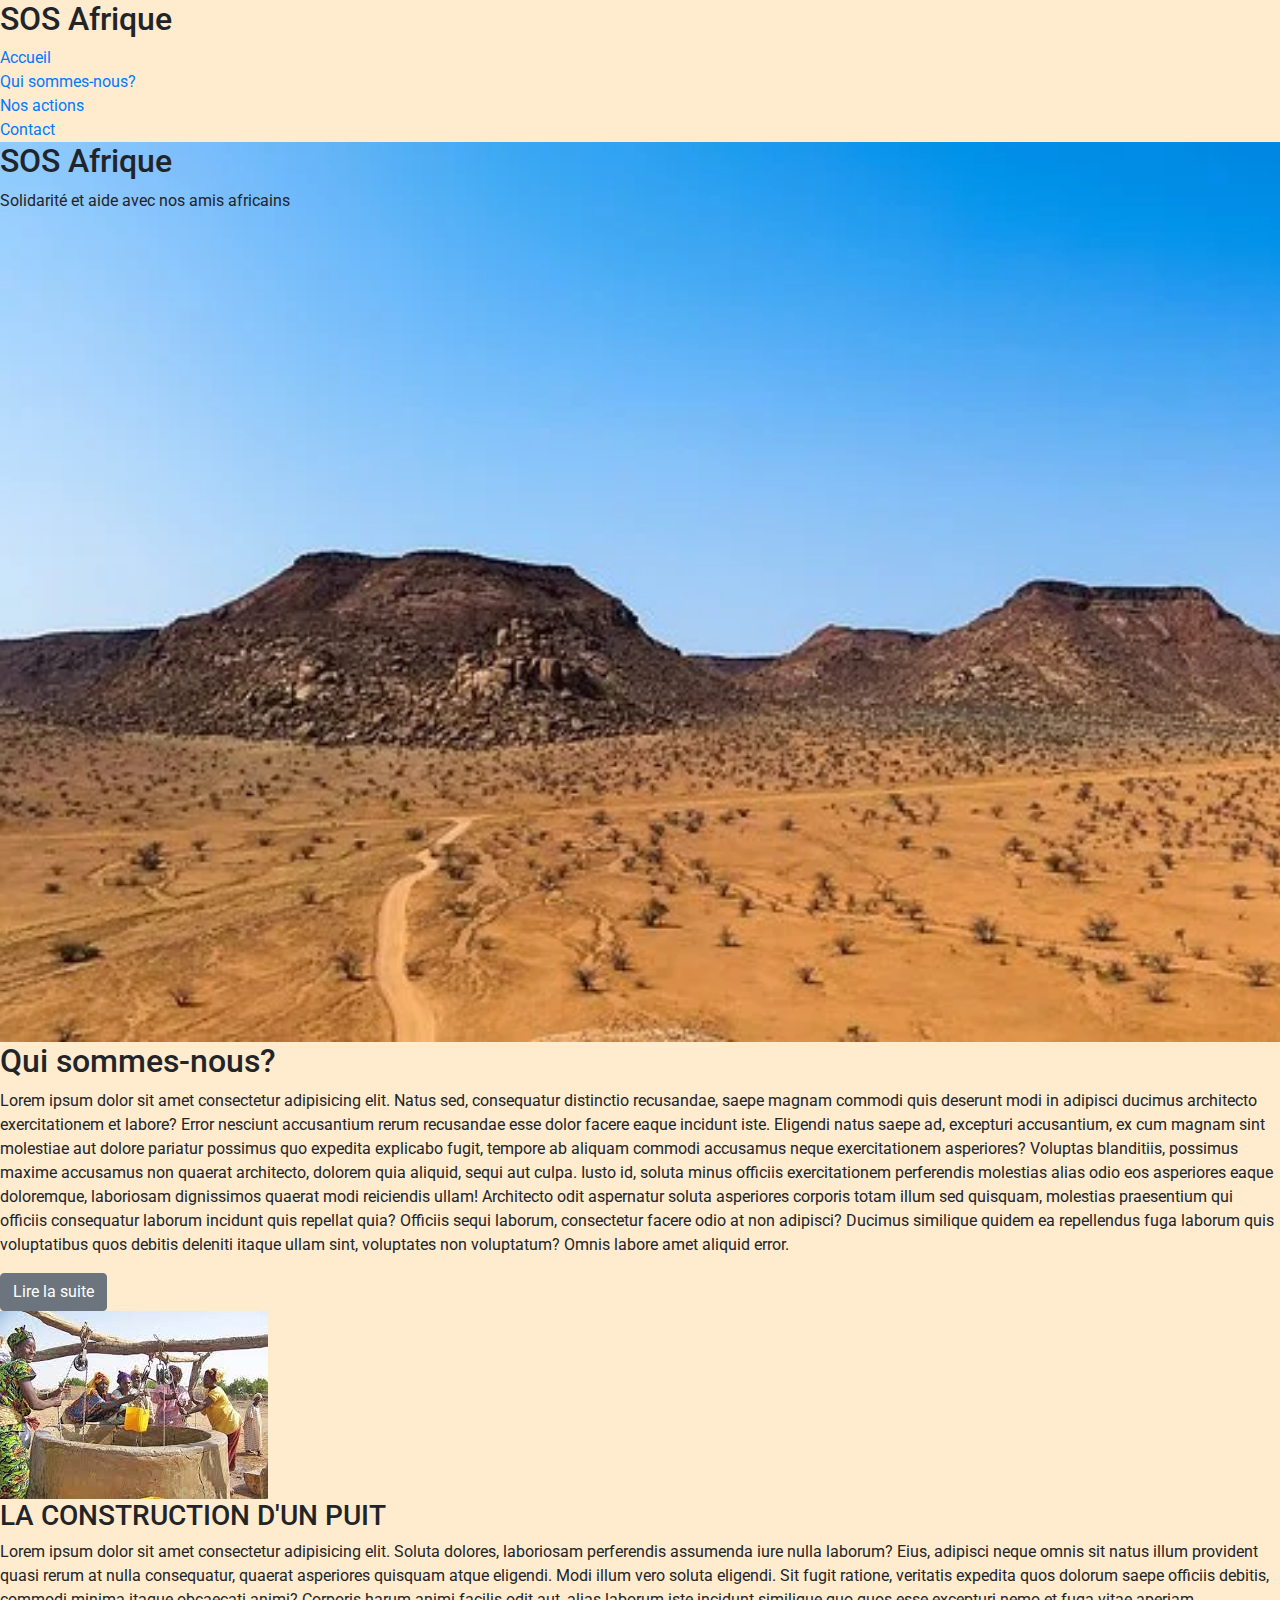
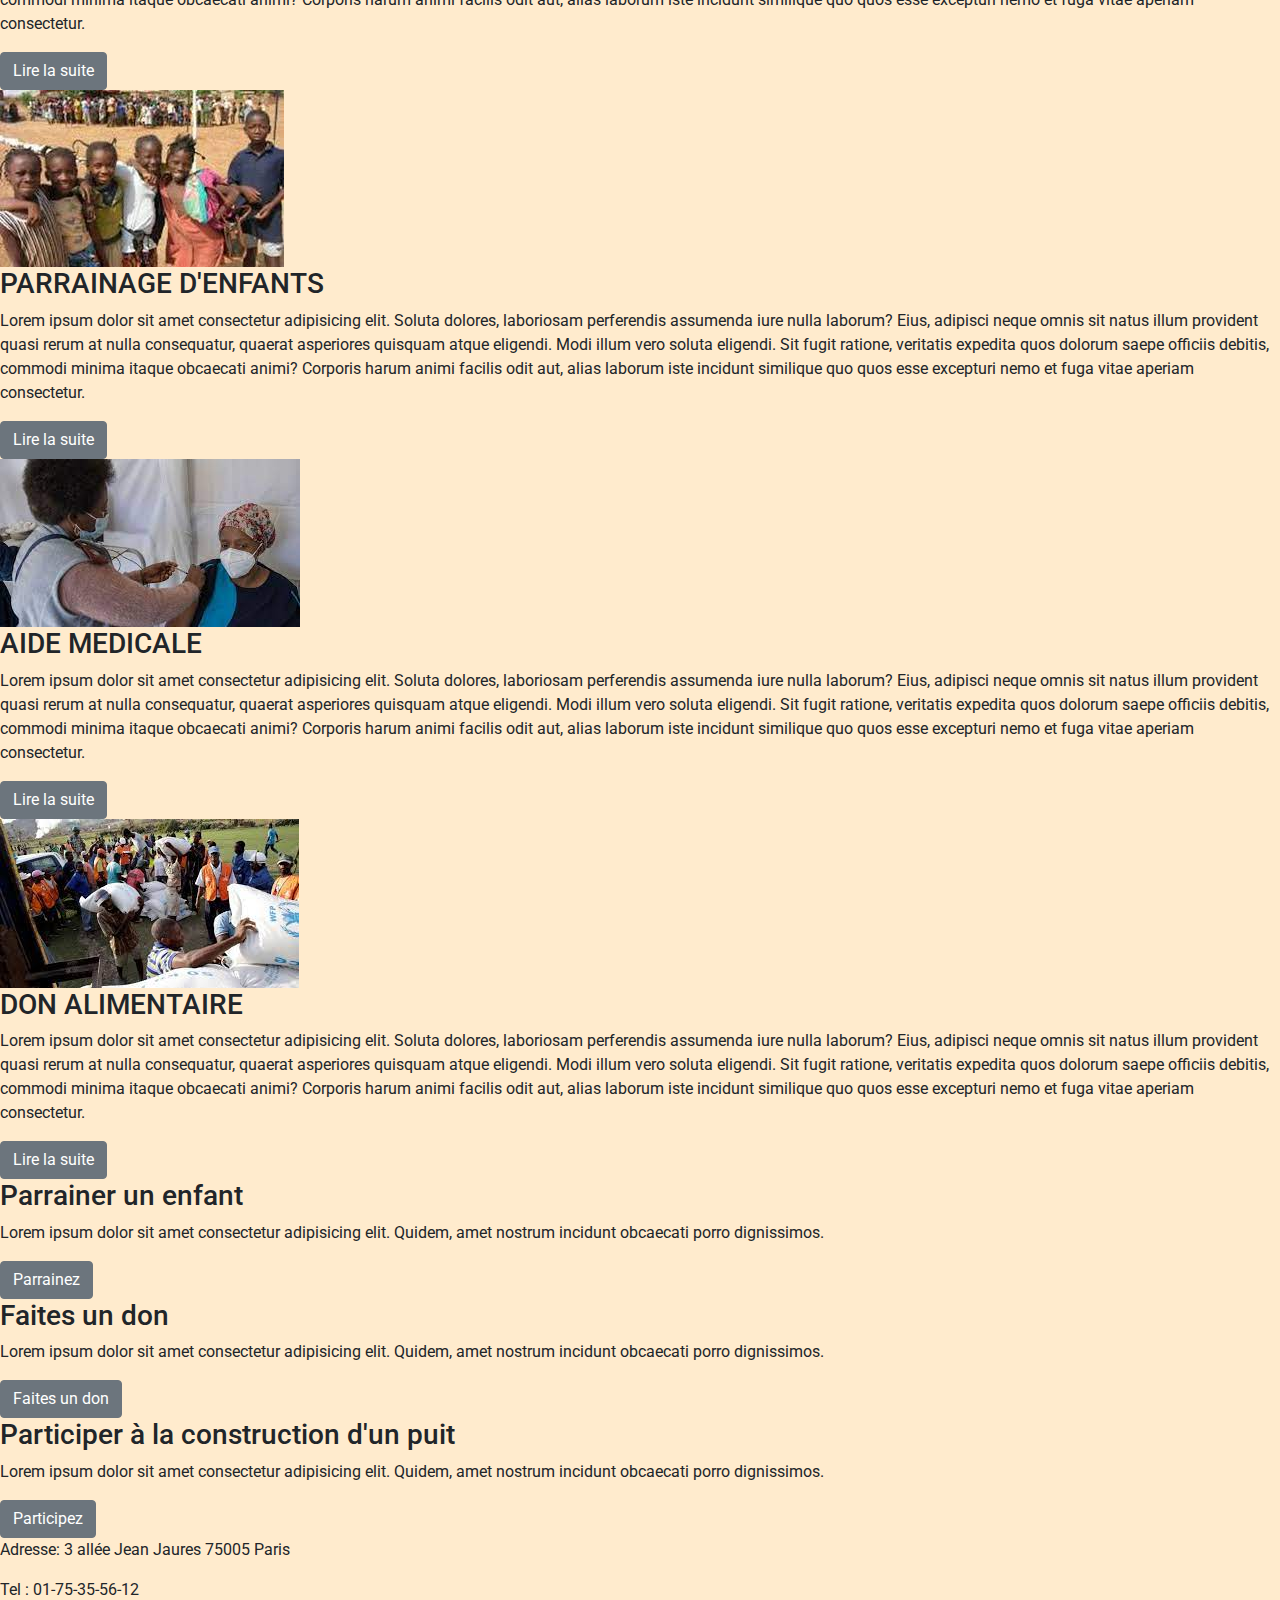
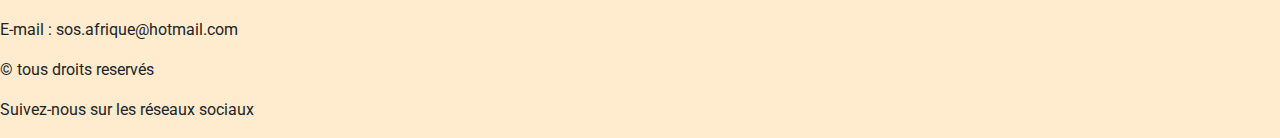
<file: index.html>
<!DOCTYPE html>
<html lang="fr">
<head>
    <meta charset="UTF-8">
    <meta http-equiv="X-UA-Compatible" content="IE=edge">
    <meta name="viewport" content="width=device-width, initial-scale=1.0">
    <link rel="stylesheet" href="https://cdnjs.cloudflare.com/ajax/libs/font-awesome/5.15.4/css/all.min.css" integrity="sha512-1ycn6IcaQQ40/MKBW2W4Rhis/DbILU74C1vSrLJxCq57o941Ym01SwNsOMqvEBFlcgUa6xLiPY/NS5R+E6ztJQ==" crossorigin="anonymous" referrerpolicy="no-referrer" />
    <link rel="stylesheet" href="https://stackpath.bootstrapcdn.com/bootstrap/4.3.1/css/bootstrap.min.css" integrity="sha384-ggOyR0iXCbMQv3Xipma34MD+dH/1fQ784/j6cY/iJTQUOhcWr7x9JvoRxT2MZw1T" crossorigin="anonymous">
    <link rel="stylesheet" href="index.css">
    <title>SOS Afrique</title>
</head>
<body>
    <nav>
        <!--titre principale de la premiere page du site-->
        <h1>SOS Afrique</h1>
        <div class="menu">
            <!--barre de navigation avec menu des pages du site-->
            <li><a href="">Accueil</a></li>
            <li><a href="historic.html">Qui sommes-nous?</a></li>
            <li><a href="actions.html">Nos actions</a></li>
            <li><a href="contact.html">Contact</a></li>

        </div>
    </nav>
    <header>
        <!--premier titre secondaire de la premiere page du site-->
        <h2>SOS Afrique</h2>
        <p>Solidarité et aide avec nos amis africains</p>
    </header>
    <section class="nous">
        <!--deuxieme titre secondaire de la 1er page du site-->
        <h2>Qui sommes-nous?</h2>
        <!--paragraphe descriptif du site-->
        <p>Lorem ipsum dolor sit amet consectetur adipisicing elit. Natus sed, consequatur distinctio recusandae, saepe magnam commodi quis deserunt modi in adipisci ducimus architecto exercitationem et labore? Error nesciunt accusantium rerum recusandae esse dolor facere eaque incidunt iste. Eligendi natus saepe ad, excepturi accusantium, ex cum magnam sint molestiae aut dolore pariatur possimus quo expedita explicabo fugit, tempore ab aliquam commodi accusamus neque exercitationem asperiores? Voluptas blanditiis, possimus maxime accusamus non quaerat architecto, dolorem quia aliquid, sequi aut culpa. Iusto id, soluta minus officiis exercitationem perferendis molestias alias odio eos asperiores eaque doloremque, laboriosam dignissimos quaerat modi reiciendis ullam! Architecto odit aspernatur soluta asperiores corporis totam illum sed quisquam, molestias praesentium qui officiis consequatur laborum incidunt quis repellat quia? Officiis sequi laborum, consectetur facere odio at non adipisci? Ducimus similique quidem ea repellendus fuga laborum quis voluptatibus quos debitis deleniti itaque ullam sint, voluptates non voluptatum? Omnis labore amet aliquid error.</p>
        <button type="button" class="btn btn-secondary">Lire la suite</button>
        <!--bouton pour aller sur deuxieme page pour lire la suite de l'article-->


    </section>
    <section class="articles">
        <div class="article">
            <!--article composé d'une image,d'un paragraphe descriptif,d'un bouton allant sur page numero 3-->
            <div class="picture"><img src="images-projet-1/puit en afrique.jpg" alt=""></div>
            <div class="text">
                <h3>LA CONSTRUCTION D'UN PUIT</h3>
                <p>Lorem ipsum dolor sit amet consectetur adipisicing elit. Soluta dolores, laboriosam perferendis assumenda iure nulla laborum? Eius, adipisci neque omnis sit natus illum provident quasi rerum at nulla consequatur, quaerat asperiores quisquam atque eligendi. Modi illum vero soluta eligendi. Sit fugit ratione, veritatis expedita quos dolorum saepe officiis debitis, commodi minima itaque obcaecati animi? Corporis harum animi facilis odit aut, alias laborum iste incidunt similique quo quos esse excepturi nemo et fuga vitae aperiam consectetur.</p>
                <button type="button" class="btn btn-secondary">Lire la suite</button>
            </div>

        </div>
        <div class="article">
            <!--article composé d'une image,d'un paragraphe descriptif,d'un bouton allant sur page numero 3-->
             <div class="picture"><img src="images-projet-1/enfant a parrainer.jpg" alt=""></div>
            <div class="text">
                <h3>PARRAINAGE D'ENFANTS</h3>
                <p>Lorem ipsum dolor sit amet consectetur adipisicing elit. Soluta dolores, laboriosam perferendis assumenda iure nulla laborum? Eius, adipisci neque omnis sit natus illum provident quasi rerum at nulla consequatur, quaerat asperiores quisquam atque eligendi. Modi illum vero soluta eligendi. Sit fugit ratione, veritatis expedita quos dolorum saepe officiis debitis, commodi minima itaque obcaecati animi? Corporis harum animi facilis odit aut, alias laborum iste incidunt similique quo quos esse excepturi nemo et fuga vitae aperiam consectetur.</p>
                <button type="button" class="btn btn-secondary">Lire la suite</button>
            </div>


        </div>
        <div class="article">
            <!--article composé d'une image,d'un paragraphe descriptif,d'un bouton allant sur page numero 3-->
             <div class="picture"><img src="images-projet-1/aide-medicale-afrique.jpg" alt=""></div>
            <div class="text">
                <h3>AIDE MEDICALE</h3>
                <p>Lorem ipsum dolor sit amet consectetur adipisicing elit. Soluta dolores, laboriosam perferendis assumenda iure nulla laborum? Eius, adipisci neque omnis sit natus illum provident quasi rerum at nulla consequatur, quaerat asperiores quisquam atque eligendi. Modi illum vero soluta eligendi. Sit fugit ratione, veritatis expedita quos dolorum saepe officiis debitis, commodi minima itaque obcaecati animi? Corporis harum animi facilis odit aut, alias laborum iste incidunt similique quo quos esse excepturi nemo et fuga vitae aperiam consectetur.</p>
                <button type="button" class="btn btn-secondary">Lire la suite</button>
            </div>

        </div>
        <div class="article">
            <!--article composé d'une image,d'un paragraphe descriptif,d'un bouton allant sur page numero 3-->
             <div class="picture"><img src="images-projet-1/aide-alimentaire-afrique.jpg
                " alt=""></div>
            <div class="text">
                <h3>DON ALIMENTAIRE</h3>
                <p>Lorem ipsum dolor sit amet consectetur adipisicing elit. Soluta dolores, laboriosam perferendis assumenda iure nulla laborum? Eius, adipisci neque omnis sit natus illum provident quasi rerum at nulla consequatur, quaerat asperiores quisquam atque eligendi. Modi illum vero soluta eligendi. Sit fugit ratione, veritatis expedita quos dolorum saepe officiis debitis, commodi minima itaque obcaecati animi? Corporis harum animi facilis odit aut, alias laborum iste incidunt similique quo quos esse excepturi nemo et fuga vitae aperiam consectetur.</p>
                <button type="button" class="btn btn-secondary">Lire la suite</button>
            </div>

        </div>

    </section>
    <section class="actions">
        <div>
            <!--article composé d'une image,d'un paragraphe descriptif,d'un bouton allant sur page numero 3-->
            <h3>Parrainer un enfant</h3>
            <p>Lorem ipsum dolor sit amet consectetur adipisicing elit. Quidem, amet nostrum incidunt obcaecati porro dignissimos.</p>
            <button type="button" class="btn btn-secondary">Parrainez</button>
        </div>
        <div>
            <h3>Faites un don</h3>
            <p>Lorem ipsum dolor sit amet consectetur adipisicing elit. Quidem, amet nostrum incidunt obcaecati porro dignissimos.</p>
            <button type="button" class="btn btn-secondary">Faites un don</button>
        </div>
        <div>
            <h3>Participer à la construction d'un puit</h3>
            <p>Lorem ipsum dolor sit amet consectetur adipisicing elit. Quidem, amet nostrum incidunt obcaecati porro dignissimos.</p>
            <button type="button" class="btn btn-secondary">Participez</button>
        </div>

    </section>
    <footer>
        <!--pied de page de la 1er page du site-->
        <div>
            <p>Adresse: 3 allée Jean Jaures 75005 Paris</p>
            <p>Tel : 01-75-35-56-12</p>
            <p>E-mail : sos.afrique@hotmail.com</p>
        </div>
        <div>
            <p>© tous droits reservés</p>
            
        </div>
        <div>
            <p>Suivez-nous sur les réseaux sociaux
            </p>
            
        </div>
    </footer>
    <script src="https://code.jquery.com/jquery-3.3.1.slim.min.js" integrity="sha384-q8i/X+965DzO0rT7abK41JStQIAqVgRVzpbzo5smXKp4YfRvH+8abtTE1Pi6jizo" crossorigin="anonymous"></script>
    <script src="https://cdnjs.cloudflare.com/ajax/libs/popper.js/1.14.7/umd/popper.min.js" integrity="sha384-UO2eT0CpHqdSJQ6hJty5KVphtPhzWj9WO1clHTMGa3JDZwrnQq4sF86dIHNDz0W1" crossorigin="anonymous"></script>
    <script src="https://stackpath.bootstrapcdn.com/bootstrap/4.3.1/js/bootstrap.min.js" integrity="sha384-JjSmVgyd0p3pXB1rRibZUAYoIIy6OrQ6VrjIEaFf/nJGzIxFDsf4x0xIM+B07jRM" crossorigin="anonymous"></script>
   
    
</body>
</html>
</file>
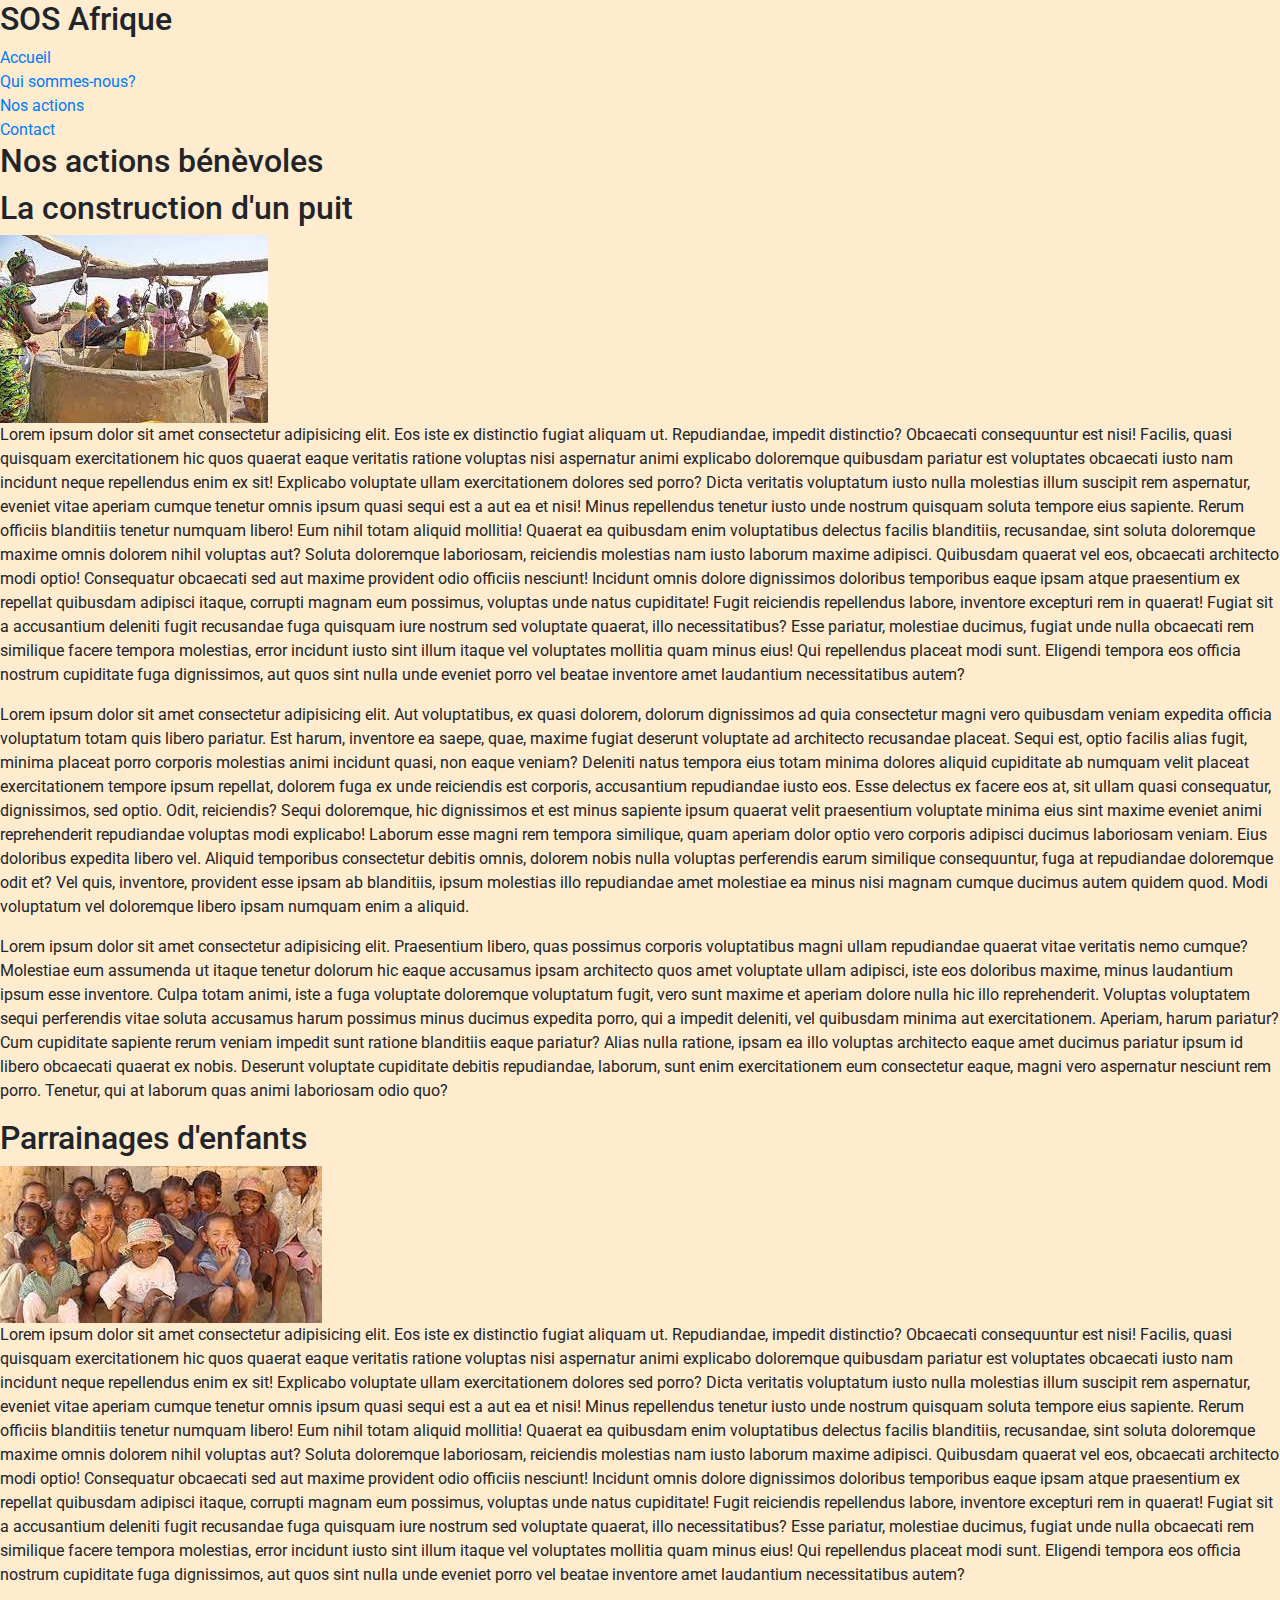
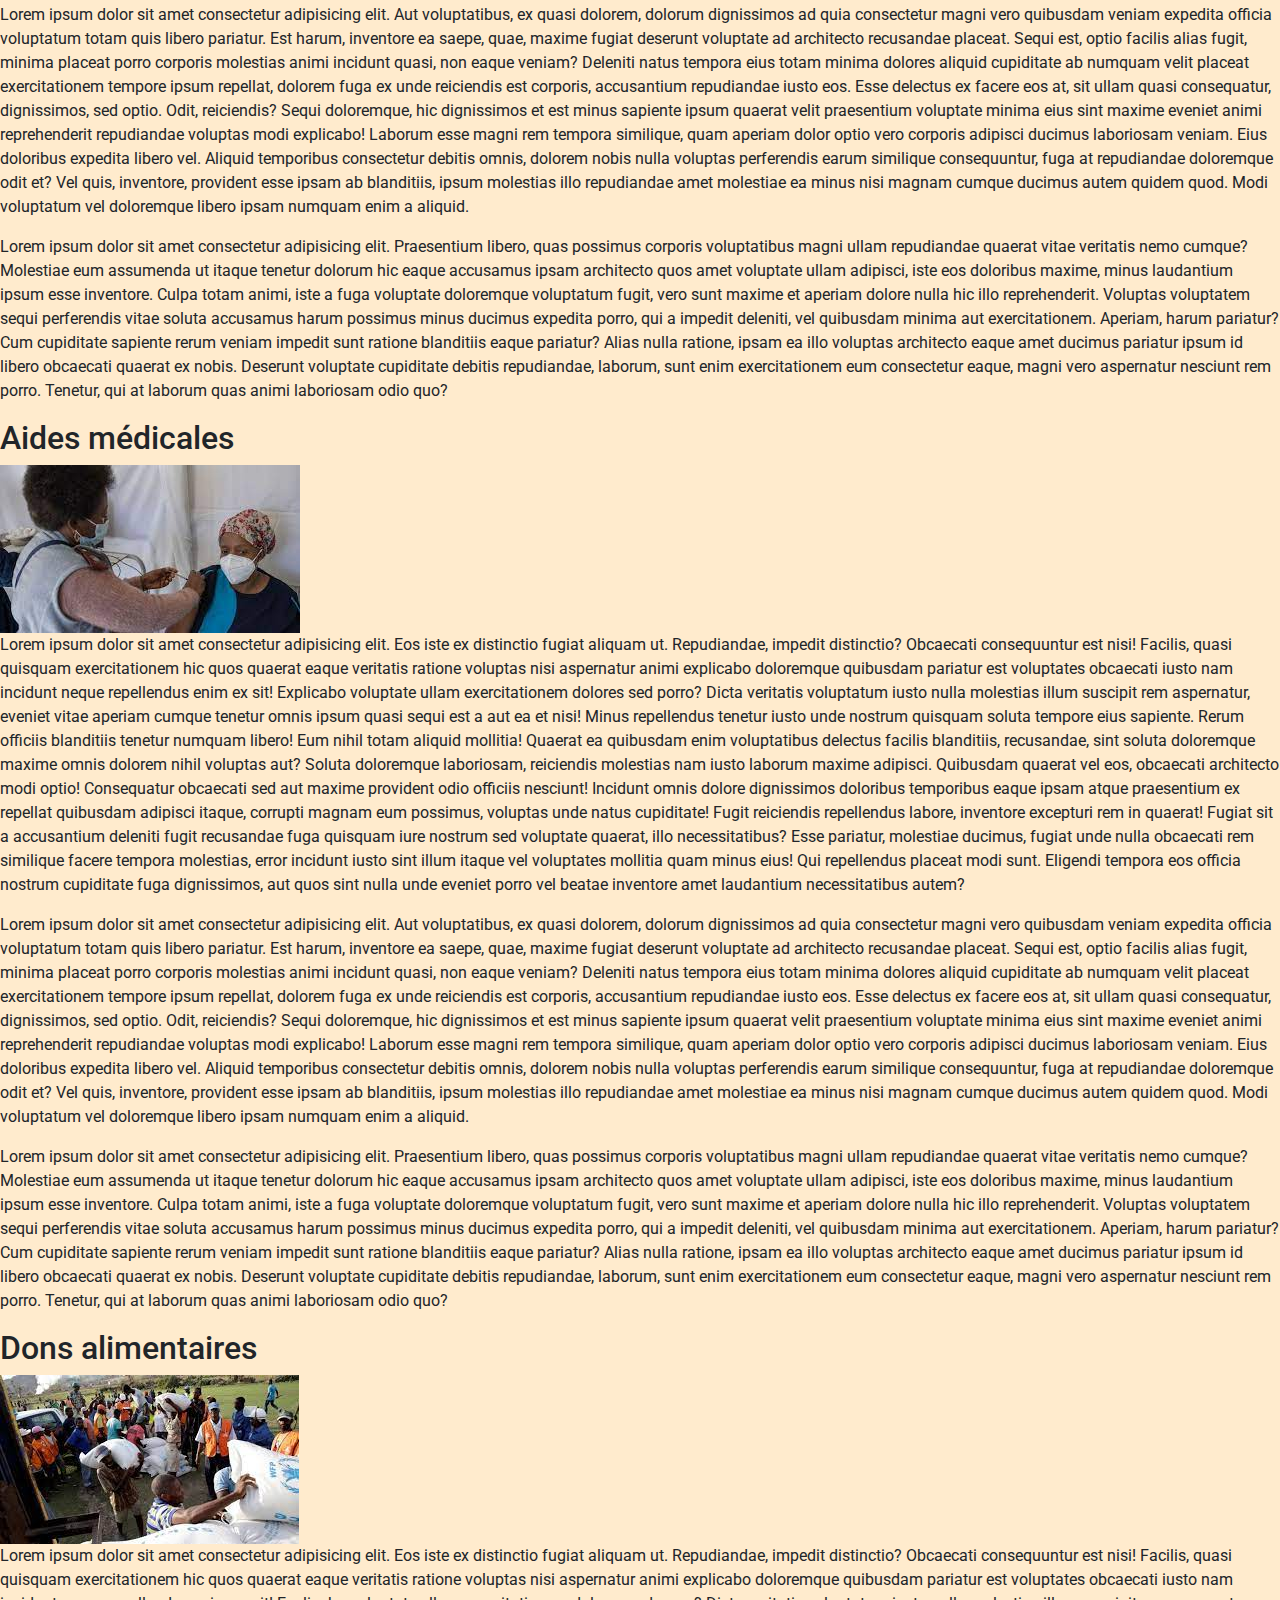
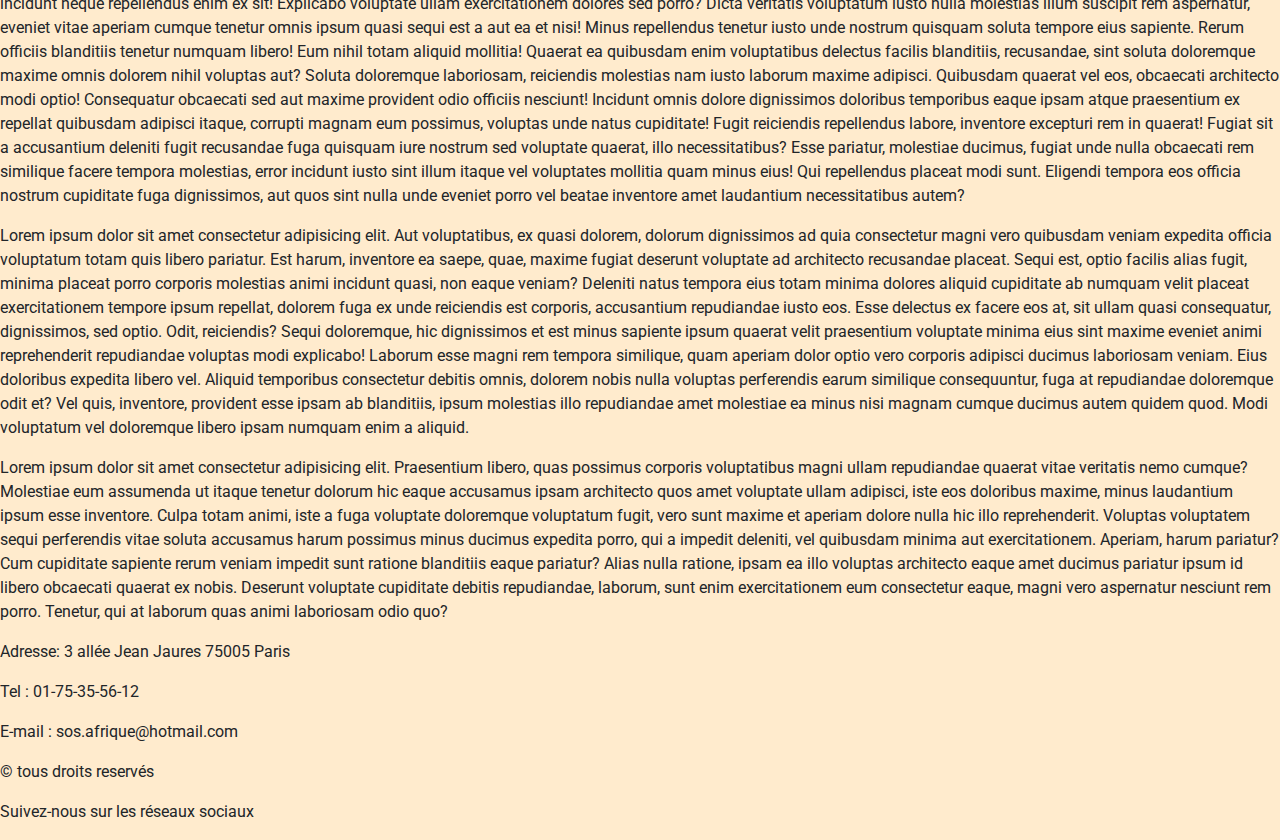
<file: actions.html>
<!DOCTYPE html>
<html lang="fr">
<head>
    <meta charset="UTF-8">
    <meta http-equiv="X-UA-Compatible" content="IE=edge">
    <meta name="viewport" content="width=device-width, initial-scale=1.0">
    <link rel="stylesheet" href="https://cdnjs.cloudflare.com/ajax/libs/font-awesome/5.15.4/css/all.min.css" integrity="sha512-1ycn6IcaQQ40/MKBW2W4Rhis/DbILU74C1vSrLJxCq57o941Ym01SwNsOMqvEBFlcgUa6xLiPY/NS5R+E6ztJQ==" crossorigin="anonymous" referrerpolicy="no-referrer" />
    <link rel="stylesheet" href="https://stackpath.bootstrapcdn.com/bootstrap/4.3.1/css/bootstrap.min.css" integrity="sha384-ggOyR0iXCbMQv3Xipma34MD+dH/1fQ784/j6cY/iJTQUOhcWr7x9JvoRxT2MZw1T" crossorigin="anonymous">
    <link rel="stylesheet" href="index.css">
    <title>SOS Afrique</title>
</head>
<body>
    <nav>
        <h1>SOS Afrique</h1>
        <div class="menu">
            <li><a href="index.html">Accueil</a></li>
            <li><a href="historic.html">Qui sommes-nous?</a></li>
            <li><a href="">Nos actions</a></li>
            <li><a href="contact.html">Contact</a></li>

        </div>
    </nav>
    <section>
        <!--titre principal de la troisieme page-->
        <h1>Nos actions bénèvoles</h1>
        <!--titre secondaire-->
        <h2>La construction d'un puit</h2>
        <!--image suivi de 3 paragraphe-->
        <img src="images-projet-1/puit en afrique.jpg" alt="">
        <p>Lorem ipsum dolor sit amet consectetur adipisicing elit. Eos iste ex distinctio fugiat aliquam ut. Repudiandae, impedit distinctio? Obcaecati consequuntur est nisi! Facilis, quasi quisquam exercitationem hic quos quaerat eaque veritatis ratione voluptas nisi aspernatur animi explicabo doloremque quibusdam pariatur est voluptates obcaecati iusto nam incidunt neque repellendus enim ex sit! Explicabo voluptate ullam exercitationem dolores sed porro? Dicta veritatis voluptatum iusto nulla molestias illum suscipit rem aspernatur, eveniet vitae aperiam cumque tenetur omnis ipsum quasi sequi est a aut ea et nisi! Minus repellendus tenetur iusto unde nostrum quisquam soluta tempore eius sapiente. Rerum officiis blanditiis tenetur numquam libero! Eum nihil totam aliquid mollitia! Quaerat ea quibusdam enim voluptatibus delectus facilis blanditiis, recusandae, sint soluta doloremque maxime omnis dolorem nihil voluptas aut? Soluta doloremque laboriosam, reiciendis molestias nam iusto laborum maxime adipisci. Quibusdam quaerat vel eos, obcaecati architecto modi optio! Consequatur obcaecati sed aut maxime provident odio officiis nesciunt! Incidunt omnis dolore dignissimos doloribus temporibus eaque ipsam atque praesentium ex repellat quibusdam adipisci itaque, corrupti magnam eum possimus, voluptas unde natus cupiditate! Fugit reiciendis repellendus labore, inventore excepturi rem in quaerat! Fugiat sit a accusantium deleniti fugit recusandae fuga quisquam iure nostrum sed voluptate quaerat, illo necessitatibus? Esse pariatur, molestiae ducimus, fugiat unde nulla obcaecati rem similique facere tempora molestias, error incidunt iusto sint illum itaque vel voluptates mollitia quam minus eius! Qui repellendus placeat modi sunt. Eligendi tempora eos officia nostrum cupiditate fuga dignissimos, aut quos sint nulla unde eveniet porro vel beatae inventore amet laudantium necessitatibus autem?</p>
        <p>Lorem ipsum dolor sit amet consectetur adipisicing elit. Aut voluptatibus, ex quasi dolorem, dolorum dignissimos ad quia consectetur magni vero quibusdam veniam expedita officia voluptatum totam quis libero pariatur. Est harum, inventore ea saepe, quae, maxime fugiat deserunt voluptate ad architecto recusandae placeat. Sequi est, optio facilis alias fugit, minima placeat porro corporis molestias animi incidunt quasi, non eaque veniam? Deleniti natus tempora eius totam minima dolores aliquid cupiditate ab numquam velit placeat exercitationem tempore ipsum repellat, dolorem fuga ex unde reiciendis est corporis, accusantium repudiandae iusto eos. Esse delectus ex facere eos at, sit ullam quasi consequatur, dignissimos, sed optio. Odit, reiciendis? Sequi doloremque, hic dignissimos et est minus sapiente ipsum quaerat velit praesentium voluptate minima eius sint maxime eveniet animi reprehenderit repudiandae voluptas modi explicabo! Laborum esse magni rem tempora similique, quam aperiam dolor optio vero corporis adipisci ducimus laboriosam veniam. Eius doloribus expedita libero vel. Aliquid temporibus consectetur debitis omnis, dolorem nobis nulla voluptas perferendis earum similique consequuntur, fuga at repudiandae doloremque odit et? Vel quis, inventore, provident esse ipsam ab blanditiis, ipsum molestias illo repudiandae amet molestiae ea minus nisi magnam cumque ducimus autem quidem quod. Modi voluptatum vel doloremque libero ipsam numquam enim a aliquid.</p>
        <p>Lorem ipsum dolor sit amet consectetur adipisicing elit. Praesentium libero, quas possimus corporis voluptatibus magni ullam repudiandae quaerat vitae veritatis nemo cumque? Molestiae eum assumenda ut itaque tenetur dolorum hic eaque accusamus ipsam architecto quos amet voluptate ullam adipisci, iste eos doloribus maxime, minus laudantium ipsum esse inventore. Culpa totam animi, iste a fuga voluptate doloremque voluptatum fugit, vero sunt maxime et aperiam dolore nulla hic illo reprehenderit. Voluptas voluptatem sequi perferendis vitae soluta accusamus harum possimus minus ducimus expedita porro, qui a impedit deleniti, vel quibusdam minima aut exercitationem. Aperiam, harum pariatur? Cum cupiditate sapiente rerum veniam impedit sunt ratione blanditiis eaque pariatur? Alias nulla ratione, ipsam ea illo voluptas architecto eaque amet ducimus pariatur ipsum id libero obcaecati quaerat ex nobis. Deserunt voluptate cupiditate debitis repudiandae, laborum, sunt enim exercitationem eum consectetur eaque, magni vero aspernatur nesciunt rem porro. Tenetur, qui at laborum quas animi laboriosam odio quo?</p>
        <h2>Parrainages d'enfants</h2>
        <!--deuxieme titre secondaire-->
        <img src="images-projet-1/parrainage enfant.jpg" alt="">
        <!--deuxieme image suivi de 3 paragraphe-->
        <p>Lorem ipsum dolor sit amet consectetur adipisicing elit. Eos iste ex distinctio fugiat aliquam ut. Repudiandae, impedit distinctio? Obcaecati consequuntur est nisi! Facilis, quasi quisquam exercitationem hic quos quaerat eaque veritatis ratione voluptas nisi aspernatur animi explicabo doloremque quibusdam pariatur est voluptates obcaecati iusto nam incidunt neque repellendus enim ex sit! Explicabo voluptate ullam exercitationem dolores sed porro? Dicta veritatis voluptatum iusto nulla molestias illum suscipit rem aspernatur, eveniet vitae aperiam cumque tenetur omnis ipsum quasi sequi est a aut ea et nisi! Minus repellendus tenetur iusto unde nostrum quisquam soluta tempore eius sapiente. Rerum officiis blanditiis tenetur numquam libero! Eum nihil totam aliquid mollitia! Quaerat ea quibusdam enim voluptatibus delectus facilis blanditiis, recusandae, sint soluta doloremque maxime omnis dolorem nihil voluptas aut? Soluta doloremque laboriosam, reiciendis molestias nam iusto laborum maxime adipisci. Quibusdam quaerat vel eos, obcaecati architecto modi optio! Consequatur obcaecati sed aut maxime provident odio officiis nesciunt! Incidunt omnis dolore dignissimos doloribus temporibus eaque ipsam atque praesentium ex repellat quibusdam adipisci itaque, corrupti magnam eum possimus, voluptas unde natus cupiditate! Fugit reiciendis repellendus labore, inventore excepturi rem in quaerat! Fugiat sit a accusantium deleniti fugit recusandae fuga quisquam iure nostrum sed voluptate quaerat, illo necessitatibus? Esse pariatur, molestiae ducimus, fugiat unde nulla obcaecati rem similique facere tempora molestias, error incidunt iusto sint illum itaque vel voluptates mollitia quam minus eius! Qui repellendus placeat modi sunt. Eligendi tempora eos officia nostrum cupiditate fuga dignissimos, aut quos sint nulla unde eveniet porro vel beatae inventore amet laudantium necessitatibus autem?</p>
        <p>Lorem ipsum dolor sit amet consectetur adipisicing elit. Aut voluptatibus, ex quasi dolorem, dolorum dignissimos ad quia consectetur magni vero quibusdam veniam expedita officia voluptatum totam quis libero pariatur. Est harum, inventore ea saepe, quae, maxime fugiat deserunt voluptate ad architecto recusandae placeat. Sequi est, optio facilis alias fugit, minima placeat porro corporis molestias animi incidunt quasi, non eaque veniam? Deleniti natus tempora eius totam minima dolores aliquid cupiditate ab numquam velit placeat exercitationem tempore ipsum repellat, dolorem fuga ex unde reiciendis est corporis, accusantium repudiandae iusto eos. Esse delectus ex facere eos at, sit ullam quasi consequatur, dignissimos, sed optio. Odit, reiciendis? Sequi doloremque, hic dignissimos et est minus sapiente ipsum quaerat velit praesentium voluptate minima eius sint maxime eveniet animi reprehenderit repudiandae voluptas modi explicabo! Laborum esse magni rem tempora similique, quam aperiam dolor optio vero corporis adipisci ducimus laboriosam veniam. Eius doloribus expedita libero vel. Aliquid temporibus consectetur debitis omnis, dolorem nobis nulla voluptas perferendis earum similique consequuntur, fuga at repudiandae doloremque odit et? Vel quis, inventore, provident esse ipsam ab blanditiis, ipsum molestias illo repudiandae amet molestiae ea minus nisi magnam cumque ducimus autem quidem quod. Modi voluptatum vel doloremque libero ipsam numquam enim a aliquid.</p>
        <p>Lorem ipsum dolor sit amet consectetur adipisicing elit. Praesentium libero, quas possimus corporis voluptatibus magni ullam repudiandae quaerat vitae veritatis nemo cumque? Molestiae eum assumenda ut itaque tenetur dolorum hic eaque accusamus ipsam architecto quos amet voluptate ullam adipisci, iste eos doloribus maxime, minus laudantium ipsum esse inventore. Culpa totam animi, iste a fuga voluptate doloremque voluptatum fugit, vero sunt maxime et aperiam dolore nulla hic illo reprehenderit. Voluptas voluptatem sequi perferendis vitae soluta accusamus harum possimus minus ducimus expedita porro, qui a impedit deleniti, vel quibusdam minima aut exercitationem. Aperiam, harum pariatur? Cum cupiditate sapiente rerum veniam impedit sunt ratione blanditiis eaque pariatur? Alias nulla ratione, ipsam ea illo voluptas architecto eaque amet ducimus pariatur ipsum id libero obcaecati quaerat ex nobis. Deserunt voluptate cupiditate debitis repudiandae, laborum, sunt enim exercitationem eum consectetur eaque, magni vero aspernatur nesciunt rem porro. Tenetur, qui at laborum quas animi laboriosam odio quo?</p>
        <h2>Aides médicales</h2>
        <!--troisieme titre secondaire-->
        <img src="images-projet-1/aide-medicale-afrique.jpg" alt="">
        <!--troisieme image suivi de 3 paragraphes-->
        <p>Lorem ipsum dolor sit amet consectetur adipisicing elit. Eos iste ex distinctio fugiat aliquam ut. Repudiandae, impedit distinctio? Obcaecati consequuntur est nisi! Facilis, quasi quisquam exercitationem hic quos quaerat eaque veritatis ratione voluptas nisi aspernatur animi explicabo doloremque quibusdam pariatur est voluptates obcaecati iusto nam incidunt neque repellendus enim ex sit! Explicabo voluptate ullam exercitationem dolores sed porro? Dicta veritatis voluptatum iusto nulla molestias illum suscipit rem aspernatur, eveniet vitae aperiam cumque tenetur omnis ipsum quasi sequi est a aut ea et nisi! Minus repellendus tenetur iusto unde nostrum quisquam soluta tempore eius sapiente. Rerum officiis blanditiis tenetur numquam libero! Eum nihil totam aliquid mollitia! Quaerat ea quibusdam enim voluptatibus delectus facilis blanditiis, recusandae, sint soluta doloremque maxime omnis dolorem nihil voluptas aut? Soluta doloremque laboriosam, reiciendis molestias nam iusto laborum maxime adipisci. Quibusdam quaerat vel eos, obcaecati architecto modi optio! Consequatur obcaecati sed aut maxime provident odio officiis nesciunt! Incidunt omnis dolore dignissimos doloribus temporibus eaque ipsam atque praesentium ex repellat quibusdam adipisci itaque, corrupti magnam eum possimus, voluptas unde natus cupiditate! Fugit reiciendis repellendus labore, inventore excepturi rem in quaerat! Fugiat sit a accusantium deleniti fugit recusandae fuga quisquam iure nostrum sed voluptate quaerat, illo necessitatibus? Esse pariatur, molestiae ducimus, fugiat unde nulla obcaecati rem similique facere tempora molestias, error incidunt iusto sint illum itaque vel voluptates mollitia quam minus eius! Qui repellendus placeat modi sunt. Eligendi tempora eos officia nostrum cupiditate fuga dignissimos, aut quos sint nulla unde eveniet porro vel beatae inventore amet laudantium necessitatibus autem?</p>
        <p>Lorem ipsum dolor sit amet consectetur adipisicing elit. Aut voluptatibus, ex quasi dolorem, dolorum dignissimos ad quia consectetur magni vero quibusdam veniam expedita officia voluptatum totam quis libero pariatur. Est harum, inventore ea saepe, quae, maxime fugiat deserunt voluptate ad architecto recusandae placeat. Sequi est, optio facilis alias fugit, minima placeat porro corporis molestias animi incidunt quasi, non eaque veniam? Deleniti natus tempora eius totam minima dolores aliquid cupiditate ab numquam velit placeat exercitationem tempore ipsum repellat, dolorem fuga ex unde reiciendis est corporis, accusantium repudiandae iusto eos. Esse delectus ex facere eos at, sit ullam quasi consequatur, dignissimos, sed optio. Odit, reiciendis? Sequi doloremque, hic dignissimos et est minus sapiente ipsum quaerat velit praesentium voluptate minima eius sint maxime eveniet animi reprehenderit repudiandae voluptas modi explicabo! Laborum esse magni rem tempora similique, quam aperiam dolor optio vero corporis adipisci ducimus laboriosam veniam. Eius doloribus expedita libero vel. Aliquid temporibus consectetur debitis omnis, dolorem nobis nulla voluptas perferendis earum similique consequuntur, fuga at repudiandae doloremque odit et? Vel quis, inventore, provident esse ipsam ab blanditiis, ipsum molestias illo repudiandae amet molestiae ea minus nisi magnam cumque ducimus autem quidem quod. Modi voluptatum vel doloremque libero ipsam numquam enim a aliquid.</p>
        <p>Lorem ipsum dolor sit amet consectetur adipisicing elit. Praesentium libero, quas possimus corporis voluptatibus magni ullam repudiandae quaerat vitae veritatis nemo cumque? Molestiae eum assumenda ut itaque tenetur dolorum hic eaque accusamus ipsam architecto quos amet voluptate ullam adipisci, iste eos doloribus maxime, minus laudantium ipsum esse inventore. Culpa totam animi, iste a fuga voluptate doloremque voluptatum fugit, vero sunt maxime et aperiam dolore nulla hic illo reprehenderit. Voluptas voluptatem sequi perferendis vitae soluta accusamus harum possimus minus ducimus expedita porro, qui a impedit deleniti, vel quibusdam minima aut exercitationem. Aperiam, harum pariatur? Cum cupiditate sapiente rerum veniam impedit sunt ratione blanditiis eaque pariatur? Alias nulla ratione, ipsam ea illo voluptas architecto eaque amet ducimus pariatur ipsum id libero obcaecati quaerat ex nobis. Deserunt voluptate cupiditate debitis repudiandae, laborum, sunt enim exercitationem eum consectetur eaque, magni vero aspernatur nesciunt rem porro. Tenetur, qui at laborum quas animi laboriosam odio quo?</p>
        <h2>Dons alimentaires</h2>
        <!--quatrieme titre secondaire-->
        <img src="images-projet-1/aide-alimentaire-afrique.jpg" alt="">
        <!--quatrieme image suivi de 3 paragraphes-->
        <p>Lorem ipsum dolor sit amet consectetur adipisicing elit. Eos iste ex distinctio fugiat aliquam ut. Repudiandae, impedit distinctio? Obcaecati consequuntur est nisi! Facilis, quasi quisquam exercitationem hic quos quaerat eaque veritatis ratione voluptas nisi aspernatur animi explicabo doloremque quibusdam pariatur est voluptates obcaecati iusto nam incidunt neque repellendus enim ex sit! Explicabo voluptate ullam exercitationem dolores sed porro? Dicta veritatis voluptatum iusto nulla molestias illum suscipit rem aspernatur, eveniet vitae aperiam cumque tenetur omnis ipsum quasi sequi est a aut ea et nisi! Minus repellendus tenetur iusto unde nostrum quisquam soluta tempore eius sapiente. Rerum officiis blanditiis tenetur numquam libero! Eum nihil totam aliquid mollitia! Quaerat ea quibusdam enim voluptatibus delectus facilis blanditiis, recusandae, sint soluta doloremque maxime omnis dolorem nihil voluptas aut? Soluta doloremque laboriosam, reiciendis molestias nam iusto laborum maxime adipisci. Quibusdam quaerat vel eos, obcaecati architecto modi optio! Consequatur obcaecati sed aut maxime provident odio officiis nesciunt! Incidunt omnis dolore dignissimos doloribus temporibus eaque ipsam atque praesentium ex repellat quibusdam adipisci itaque, corrupti magnam eum possimus, voluptas unde natus cupiditate! Fugit reiciendis repellendus labore, inventore excepturi rem in quaerat! Fugiat sit a accusantium deleniti fugit recusandae fuga quisquam iure nostrum sed voluptate quaerat, illo necessitatibus? Esse pariatur, molestiae ducimus, fugiat unde nulla obcaecati rem similique facere tempora molestias, error incidunt iusto sint illum itaque vel voluptates mollitia quam minus eius! Qui repellendus placeat modi sunt. Eligendi tempora eos officia nostrum cupiditate fuga dignissimos, aut quos sint nulla unde eveniet porro vel beatae inventore amet laudantium necessitatibus autem?</p>
        <p>Lorem ipsum dolor sit amet consectetur adipisicing elit. Aut voluptatibus, ex quasi dolorem, dolorum dignissimos ad quia consectetur magni vero quibusdam veniam expedita officia voluptatum totam quis libero pariatur. Est harum, inventore ea saepe, quae, maxime fugiat deserunt voluptate ad architecto recusandae placeat. Sequi est, optio facilis alias fugit, minima placeat porro corporis molestias animi incidunt quasi, non eaque veniam? Deleniti natus tempora eius totam minima dolores aliquid cupiditate ab numquam velit placeat exercitationem tempore ipsum repellat, dolorem fuga ex unde reiciendis est corporis, accusantium repudiandae iusto eos. Esse delectus ex facere eos at, sit ullam quasi consequatur, dignissimos, sed optio. Odit, reiciendis? Sequi doloremque, hic dignissimos et est minus sapiente ipsum quaerat velit praesentium voluptate minima eius sint maxime eveniet animi reprehenderit repudiandae voluptas modi explicabo! Laborum esse magni rem tempora similique, quam aperiam dolor optio vero corporis adipisci ducimus laboriosam veniam. Eius doloribus expedita libero vel. Aliquid temporibus consectetur debitis omnis, dolorem nobis nulla voluptas perferendis earum similique consequuntur, fuga at repudiandae doloremque odit et? Vel quis, inventore, provident esse ipsam ab blanditiis, ipsum molestias illo repudiandae amet molestiae ea minus nisi magnam cumque ducimus autem quidem quod. Modi voluptatum vel doloremque libero ipsam numquam enim a aliquid.</p>
        <p>Lorem ipsum dolor sit amet consectetur adipisicing elit. Praesentium libero, quas possimus corporis voluptatibus magni ullam repudiandae quaerat vitae veritatis nemo cumque? Molestiae eum assumenda ut itaque tenetur dolorum hic eaque accusamus ipsam architecto quos amet voluptate ullam adipisci, iste eos doloribus maxime, minus laudantium ipsum esse inventore. Culpa totam animi, iste a fuga voluptate doloremque voluptatum fugit, vero sunt maxime et aperiam dolore nulla hic illo reprehenderit. Voluptas voluptatem sequi perferendis vitae soluta accusamus harum possimus minus ducimus expedita porro, qui a impedit deleniti, vel quibusdam minima aut exercitationem. Aperiam, harum pariatur? Cum cupiditate sapiente rerum veniam impedit sunt ratione blanditiis eaque pariatur? Alias nulla ratione, ipsam ea illo voluptas architecto eaque amet ducimus pariatur ipsum id libero obcaecati quaerat ex nobis. Deserunt voluptate cupiditate debitis repudiandae, laborum, sunt enim exercitationem eum consectetur eaque, magni vero aspernatur nesciunt rem porro. Tenetur, qui at laborum quas animi laboriosam odio quo?</p>
    </section>
    <footer>
        <!--pied de page de la troisieme page du site-->
        <div>
            <p>Adresse: 3 allée Jean Jaures 75005 Paris</p>
            <p>Tel : 01-75-35-56-12</p>
            <p>E-mail : sos.afrique@hotmail.com</p>
        </div>
        <div>
            <p>© tous droits reservés</p>
            
        </div>
        <div>
            <p>Suivez-nous sur les réseaux sociaux
            </p>
            
        </div>
    </footer>
    <script src="https://code.jquery.com/jquery-3.3.1.slim.min.js" integrity="sha384-q8i/X+965DzO0rT7abK41JStQIAqVgRVzpbzo5smXKp4YfRvH+8abtTE1Pi6jizo" crossorigin="anonymous"></script>
    <script src="https://cdnjs.cloudflare.com/ajax/libs/popper.js/1.14.7/umd/popper.min.js" integrity="sha384-UO2eT0CpHqdSJQ6hJty5KVphtPhzWj9WO1clHTMGa3JDZwrnQq4sF86dIHNDz0W1" crossorigin="anonymous"></script>
    <script src="https://stackpath.bootstrapcdn.com/bootstrap/4.3.1/js/bootstrap.min.js" integrity="sha384-JjSmVgyd0p3pXB1rRibZUAYoIIy6OrQ6VrjIEaFf/nJGzIxFDsf4x0xIM+B07jRM" crossorigin="anonymous"></script>
   
    
    
</body>
</html>
</file>
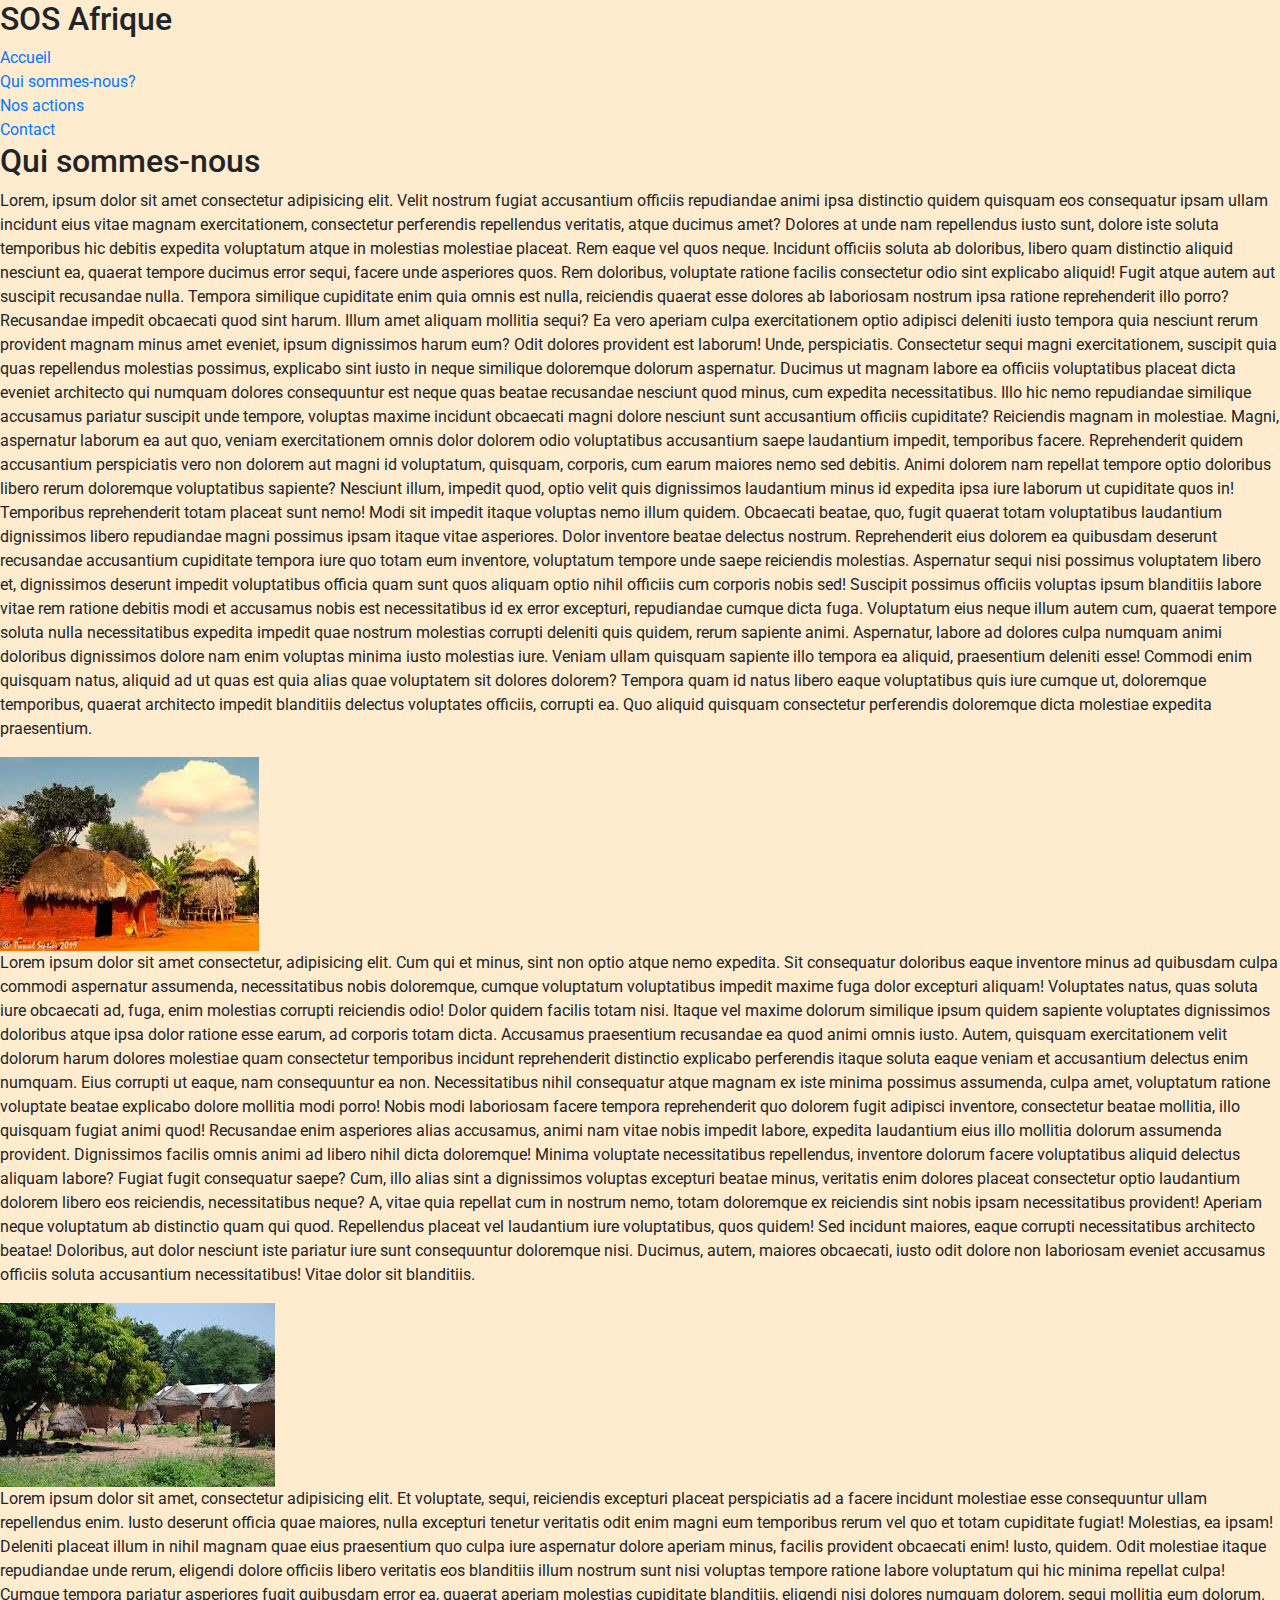
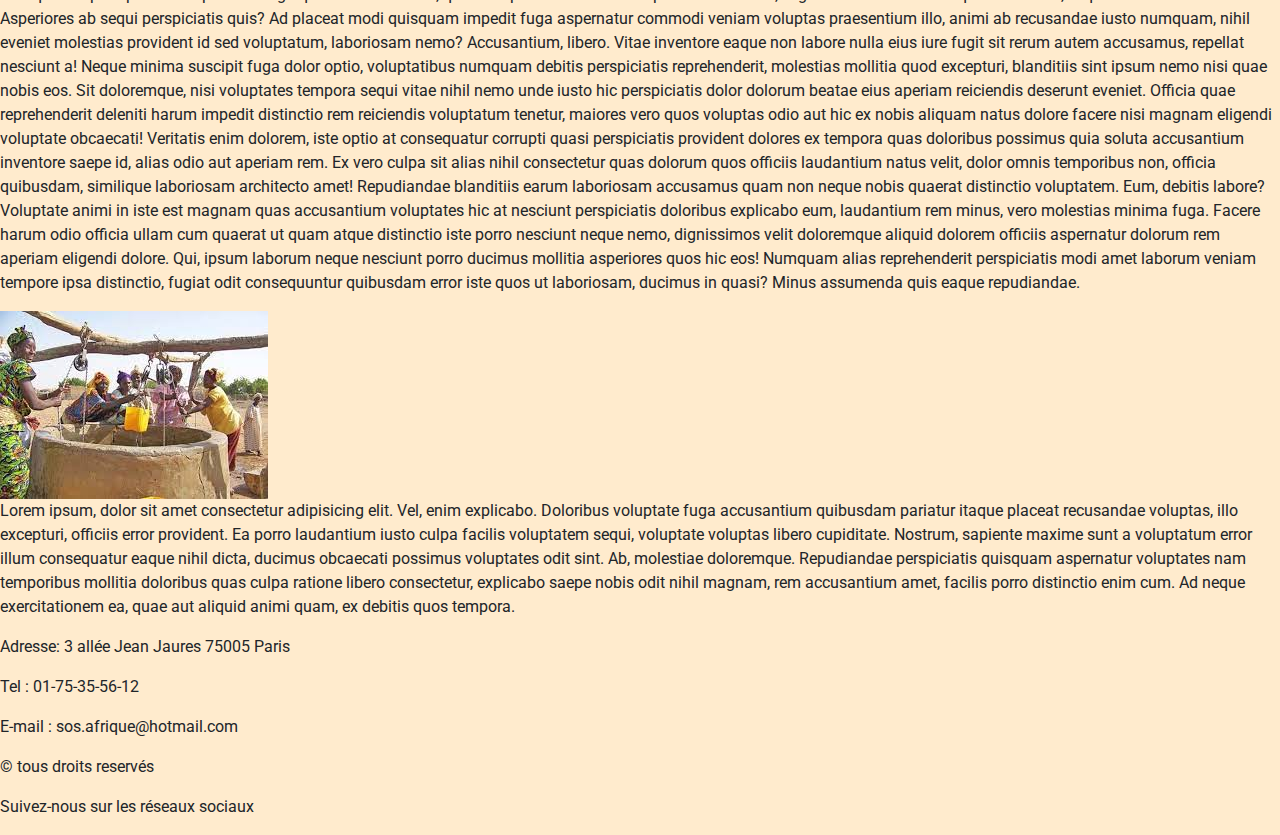
<file: historic.html>
<!DOCTYPE html>
<html lang="fr">
<head>
    <meta charset="UTF-8">
    <meta http-equiv="X-UA-Compatible" content="IE=edge">
    <meta name="viewport" content="width=device-width, initial-scale=1.0">
    <link rel="stylesheet" href="https://cdnjs.cloudflare.com/ajax/libs/font-awesome/5.15.4/css/all.min.css" integrity="sha512-1ycn6IcaQQ40/MKBW2W4Rhis/DbILU74C1vSrLJxCq57o941Ym01SwNsOMqvEBFlcgUa6xLiPY/NS5R+E6ztJQ==" crossorigin="anonymous" referrerpolicy="no-referrer" />
    <link rel="stylesheet" href="https://stackpath.bootstrapcdn.com/bootstrap/4.3.1/css/bootstrap.min.css" integrity="sha384-ggOyR0iXCbMQv3Xipma34MD+dH/1fQ784/j6cY/iJTQUOhcWr7x9JvoRxT2MZw1T" crossorigin="anonymous">
    <link rel="stylesheet" href="index.css">
    <title>SOS Afrique</title>
</head>
<body>
    <nav>
        <!--titre principal du site-->
        <h1>SOS Afrique</h1>
        <!--barre de navigation avec titres de page-->
        <div class="menu">
            <li><a href="index.html">Accueil</a></li>
            <li><a href="">Qui sommes-nous?</a></li>
            <li><a href="actions.html">Nos actions</a></li>
            <li><a href="contact.html">Contact</a></li>

        </div>
    </nav>
    <section>
        <!--titre de la deuxieme page de mon site-->
        <h1>Qui sommes-nous</h1>
        <!--plusieurs paragraphes avec images respectives-->
        <p>Lorem, ipsum dolor sit amet consectetur adipisicing elit. Velit nostrum fugiat accusantium officiis repudiandae animi ipsa distinctio quidem quisquam eos consequatur ipsam ullam incidunt eius vitae magnam exercitationem, consectetur perferendis repellendus veritatis, atque ducimus amet? Dolores at unde nam repellendus iusto sunt, dolore iste soluta temporibus hic debitis expedita voluptatum atque in molestias molestiae placeat. Rem eaque vel quos neque. Incidunt officiis soluta ab doloribus, libero quam distinctio aliquid nesciunt ea, quaerat tempore ducimus error sequi, facere unde asperiores quos. Rem doloribus, voluptate ratione facilis consectetur odio sint explicabo aliquid! Fugit atque autem aut suscipit recusandae nulla. Tempora similique cupiditate enim quia omnis est nulla, reiciendis quaerat esse dolores ab laboriosam nostrum ipsa ratione reprehenderit illo porro? Recusandae impedit obcaecati quod sint harum. Illum amet aliquam mollitia sequi? Ea vero aperiam culpa exercitationem optio adipisci deleniti iusto tempora quia nesciunt rerum provident magnam minus amet eveniet, ipsum dignissimos harum eum? Odit dolores provident est laborum! Unde, perspiciatis. Consectetur sequi magni exercitationem, suscipit quia quas repellendus molestias possimus, explicabo sint iusto in neque similique doloremque dolorum aspernatur. Ducimus ut magnam labore ea officiis voluptatibus placeat dicta eveniet architecto qui numquam dolores consequuntur est neque quas beatae recusandae nesciunt quod minus, cum expedita necessitatibus. Illo hic nemo repudiandae similique accusamus pariatur suscipit unde tempore, voluptas maxime incidunt obcaecati magni dolore nesciunt sunt accusantium officiis cupiditate? Reiciendis magnam in molestiae. Magni, aspernatur laborum ea aut quo, veniam exercitationem omnis dolor dolorem odio voluptatibus accusantium saepe laudantium impedit, temporibus facere. Reprehenderit quidem accusantium perspiciatis vero non dolorem aut magni id voluptatum, quisquam, corporis, cum earum maiores nemo sed debitis. Animi dolorem nam repellat tempore optio doloribus libero rerum doloremque voluptatibus sapiente? Nesciunt illum, impedit quod, optio velit quis dignissimos laudantium minus id expedita ipsa iure laborum ut cupiditate quos in! Temporibus reprehenderit totam placeat sunt nemo! Modi sit impedit itaque voluptas nemo illum quidem. Obcaecati beatae, quo, fugit quaerat totam voluptatibus laudantium dignissimos libero repudiandae magni possimus ipsam itaque vitae asperiores. Dolor inventore beatae delectus nostrum. Reprehenderit eius dolorem ea quibusdam deserunt recusandae accusantium cupiditate tempora iure quo totam eum inventore, voluptatum tempore unde saepe reiciendis molestias. Aspernatur sequi nisi possimus voluptatem libero et, dignissimos deserunt impedit voluptatibus officia quam sunt quos aliquam optio nihil officiis cum corporis nobis sed! Suscipit possimus officiis voluptas ipsum blanditiis labore vitae rem ratione debitis modi et accusamus nobis est necessitatibus id ex error excepturi, repudiandae cumque dicta fuga. Voluptatum eius neque illum autem cum, quaerat tempore soluta nulla necessitatibus expedita impedit quae nostrum molestias corrupti deleniti quis quidem, rerum sapiente animi. Aspernatur, labore ad dolores culpa numquam animi doloribus dignissimos dolore nam enim voluptas minima iusto molestias iure. Veniam ullam quisquam sapiente illo tempora ea aliquid, praesentium deleniti esse! Commodi enim quisquam natus, aliquid ad ut quas est quia alias quae voluptatem sit dolores dolorem? Tempora quam id natus libero eaque voluptatibus quis iure cumque ut, doloremque temporibus, quaerat architecto impedit blanditiis delectus voluptates officiis, corrupti ea. Quo aliquid quisquam consectetur perferendis doloremque dicta molestiae expedita praesentium.</p>
        <img src="images-projet-1/village africain.jpg" alt="">
        <p>Lorem ipsum dolor sit amet consectetur, adipisicing elit. Cum qui et minus, sint non optio atque nemo expedita. Sit consequatur doloribus eaque inventore minus ad quibusdam culpa commodi aspernatur assumenda, necessitatibus nobis doloremque, cumque voluptatum voluptatibus impedit maxime fuga dolor excepturi aliquam! Voluptates natus, quas soluta iure obcaecati ad, fuga, enim molestias corrupti reiciendis odio! Dolor quidem facilis totam nisi. Itaque vel maxime dolorum similique ipsum quidem sapiente voluptates dignissimos doloribus atque ipsa dolor ratione esse earum, ad corporis totam dicta. Accusamus praesentium recusandae ea quod animi omnis iusto. Autem, quisquam exercitationem velit dolorum harum dolores molestiae quam consectetur temporibus incidunt reprehenderit distinctio explicabo perferendis itaque soluta eaque veniam et accusantium delectus enim numquam. Eius corrupti ut eaque, nam consequuntur ea non. Necessitatibus nihil consequatur atque magnam ex iste minima possimus assumenda, culpa amet, voluptatum ratione voluptate beatae explicabo dolore mollitia modi porro! Nobis modi laboriosam facere tempora reprehenderit quo dolorem fugit adipisci inventore, consectetur beatae mollitia, illo quisquam fugiat animi quod! Recusandae enim asperiores alias accusamus, animi nam vitae nobis impedit labore, expedita laudantium eius illo mollitia dolorum assumenda provident. Dignissimos facilis omnis animi ad libero nihil dicta doloremque! Minima voluptate necessitatibus repellendus, inventore dolorum facere voluptatibus aliquid delectus aliquam labore? Fugiat fugit consequatur saepe? Cum, illo alias sint a dignissimos voluptas excepturi beatae minus, veritatis enim dolores placeat consectetur optio laudantium dolorem libero eos reiciendis, necessitatibus neque? A, vitae quia repellat cum in nostrum nemo, totam doloremque ex reiciendis sint nobis ipsam necessitatibus provident! Aperiam neque voluptatum ab distinctio quam qui quod. Repellendus placeat vel laudantium iure voluptatibus, quos quidem! Sed incidunt maiores, eaque corrupti necessitatibus architecto beatae! Doloribus, aut dolor nesciunt iste pariatur iure sunt consequuntur doloremque nisi. Ducimus, autem, maiores obcaecati, iusto odit dolore non laboriosam eveniet accusamus officiis soluta accusantium necessitatibus! Vitae dolor sit blanditiis.</p>
        <img src="images-projet-1/village traditionnel africain.jpg" alt="">
        <p>Lorem ipsum dolor sit amet, consectetur adipisicing elit. Et voluptate, sequi, reiciendis excepturi placeat perspiciatis ad a facere incidunt molestiae esse consequuntur ullam repellendus enim. Iusto deserunt officia quae maiores, nulla excepturi tenetur veritatis odit enim magni eum temporibus rerum vel quo et totam cupiditate fugiat! Molestias, ea ipsam! Deleniti placeat illum in nihil magnam quae eius praesentium quo culpa iure aspernatur dolore aperiam minus, facilis provident obcaecati enim! Iusto, quidem. Odit molestiae itaque repudiandae unde rerum, eligendi dolore officiis libero veritatis eos blanditiis illum nostrum sunt nisi voluptas tempore ratione labore voluptatum qui hic minima repellat culpa! Cumque tempora pariatur asperiores fugit quibusdam error ea, quaerat aperiam molestias cupiditate blanditiis, eligendi nisi dolores numquam dolorem, sequi mollitia eum dolorum. Asperiores ab sequi perspiciatis quis? Ad placeat modi quisquam impedit fuga aspernatur commodi veniam voluptas praesentium illo, animi ab recusandae iusto numquam, nihil eveniet molestias provident id sed voluptatum, laboriosam nemo? Accusantium, libero. Vitae inventore eaque non labore nulla eius iure fugit sit rerum autem accusamus, repellat nesciunt a! Neque minima suscipit fuga dolor optio, voluptatibus numquam debitis perspiciatis reprehenderit, molestias mollitia quod excepturi, blanditiis sint ipsum nemo nisi quae nobis eos. Sit doloremque, nisi voluptates tempora sequi vitae nihil nemo unde iusto hic perspiciatis dolor dolorum beatae eius aperiam reiciendis deserunt eveniet. Officia quae reprehenderit deleniti harum impedit distinctio rem reiciendis voluptatum tenetur, maiores vero quos voluptas odio aut hic ex nobis aliquam natus dolore facere nisi magnam eligendi voluptate obcaecati! Veritatis enim dolorem, iste optio at consequatur corrupti quasi perspiciatis provident dolores ex tempora quas doloribus possimus quia soluta accusantium inventore saepe id, alias odio aut aperiam rem. Ex vero culpa sit alias nihil consectetur quas dolorum quos officiis laudantium natus velit, dolor omnis temporibus non, officia quibusdam, similique laboriosam architecto amet! Repudiandae blanditiis earum laboriosam accusamus quam non neque nobis quaerat distinctio voluptatem. Eum, debitis labore? Voluptate animi in iste est magnam quas accusantium voluptates hic at nesciunt perspiciatis doloribus explicabo eum, laudantium rem minus, vero molestias minima fuga. Facere harum odio officia ullam cum quaerat ut quam atque distinctio iste porro nesciunt neque nemo, dignissimos velit doloremque aliquid dolorem officiis aspernatur dolorum rem aperiam eligendi dolore. Qui, ipsum laborum neque nesciunt porro ducimus mollitia asperiores quos hic eos! Numquam alias reprehenderit perspiciatis modi amet laborum veniam tempore ipsa distinctio, fugiat odit consequuntur quibusdam error iste quos ut laboriosam, ducimus in quasi? Minus assumenda quis eaque repudiandae.</p>
        <img src="images-projet-1/puit en afrique.jpg" alt="">
        <p>Lorem ipsum, dolor sit amet consectetur adipisicing elit. Vel, enim explicabo. Doloribus voluptate fuga accusantium quibusdam pariatur itaque placeat recusandae voluptas, illo excepturi, officiis error provident. Ea porro laudantium iusto culpa facilis voluptatem sequi, voluptate voluptas libero cupiditate. Nostrum, sapiente maxime sunt a voluptatum error illum consequatur eaque nihil dicta, ducimus obcaecati possimus voluptates odit sint. Ab, molestiae doloremque. Repudiandae perspiciatis quisquam aspernatur voluptates nam temporibus mollitia doloribus quas culpa ratione libero consectetur, explicabo saepe nobis odit nihil magnam, rem accusantium amet, facilis porro distinctio enim cum. Ad neque exercitationem ea, quae aut aliquid animi quam, ex debitis quos tempora.</p>
    </section>
    <!--pied de page-->
    <footer>
        <div>
            <p>Adresse: 3 allée Jean Jaures 75005 Paris</p>
            <p>Tel : 01-75-35-56-12</p>
            <p>E-mail : sos.afrique@hotmail.com</p>
        </div>
        <div>
            <p>© tous droits reservés</p>
            
        </div>
        <div>
            <p>Suivez-nous sur les réseaux sociaux
            </p>
            
        </div>
    </footer>
    <script src="https://code.jquery.com/jquery-3.3.1.slim.min.js" integrity="sha384-q8i/X+965DzO0rT7abK41JStQIAqVgRVzpbzo5smXKp4YfRvH+8abtTE1Pi6jizo" crossorigin="anonymous"></script>
    <script src="https://cdnjs.cloudflare.com/ajax/libs/popper.js/1.14.7/umd/popper.min.js" integrity="sha384-UO2eT0CpHqdSJQ6hJty5KVphtPhzWj9WO1clHTMGa3JDZwrnQq4sF86dIHNDz0W1" crossorigin="anonymous"></script>
    <script src="https://stackpath.bootstrapcdn.com/bootstrap/4.3.1/js/bootstrap.min.js" integrity="sha384-JjSmVgyd0p3pXB1rRibZUAYoIIy6OrQ6VrjIEaFf/nJGzIxFDsf4x0xIM+B07jRM" crossorigin="anonymous"></script>
   
    
    
</body>
</html>
</file>
<file: index.css>
@import url('https://fonts.googleapis.com/css2?family=Roboto&display=swap');
@import url('https://fonts.googleapis.com/css2?family=Montserrat:wght@300&family=Roboto&display=swap');
@import url('https://fonts.googleapis.com/css2?family=Raleway&display=swap');

body{
    margin: 0;
    padding: 0;
    background-color: blanchedalmond;
}
h1{
    font-size: 2em;
}
nav{

}
nav ul{

}
nav ul li{

}
nav ul li a{

}
header{
    background: url(./images-projet-1/desert-africain.webp);
    background-size: cover;
    width: 100vw;
    height: 100vh;

}
header h2{

}
header p{

}
</file>
